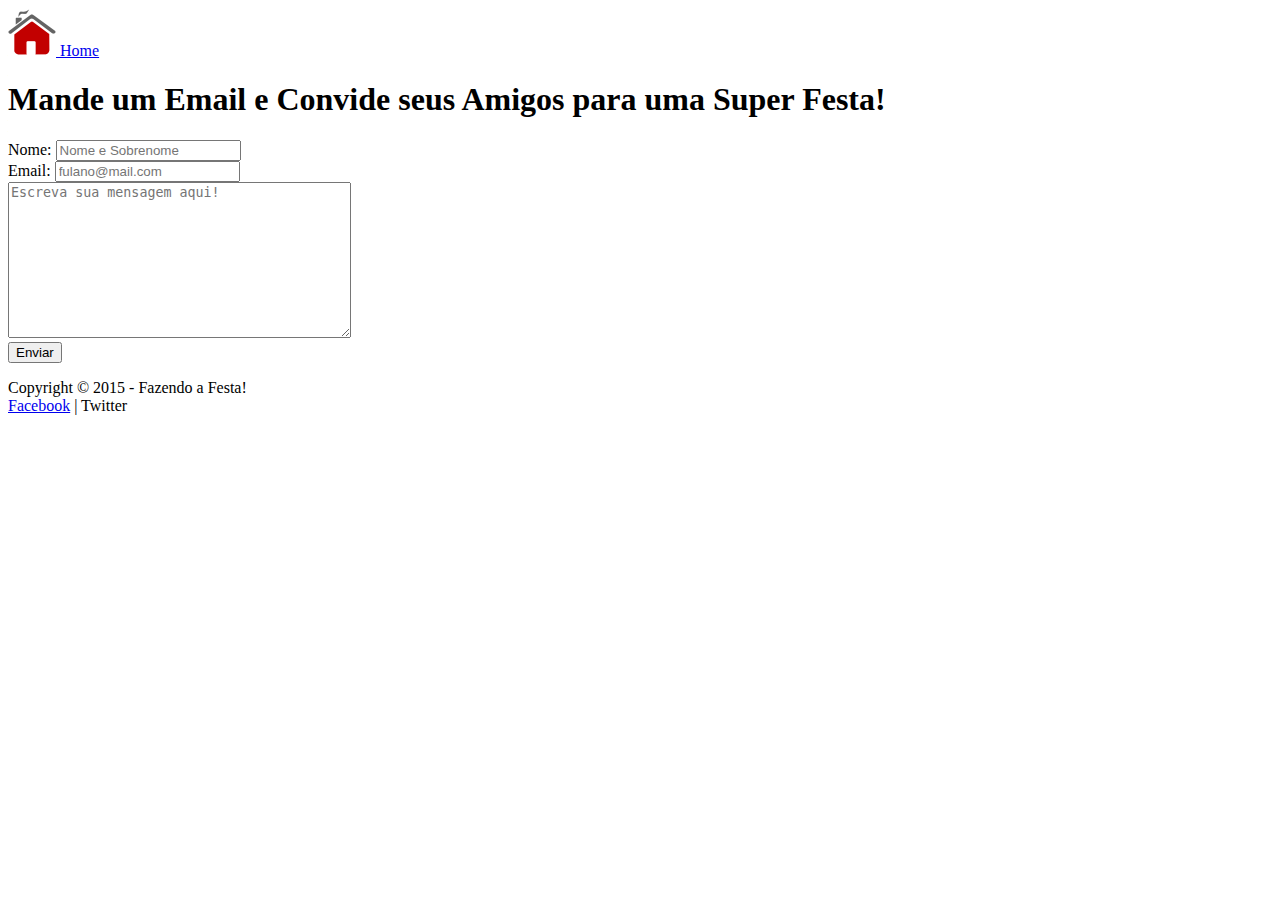
<file: convite.html>
<!doctype html>
<html lang="pt-br">
	<head>
			<meta charset="utf-8">
			<title>Fazendo a Festa!</title>
			<link rel="stylesheet" type="text.css" href="style.css"/>
			<link href='http://fonts.googleapis.com/css?family=Lobster' rel='stylesheet' type='text/css'>
	</head>
	<body class="form">
		<script type="text/javascript">
		function enviar(){
		if(document.form_cadastro.nome.value==""){
			alert ("Preencha todos os campos do formulário!");
			return false;
		}
		if(document.form_cadastro.email.value==""){
			alert("Preencha todos os campos do formulário!");
			return false;
		}
		if(document.form_cadastro.convite.value==""){
			alert("Preencha todos os campos do formulário!");
			return false;
		}
		}
		</script>
		<a href="index.html" class="home"><img src="img/home.png"> Home</a>
		<form name="form_cadastro" class="form_cadastro">
			<h1>Mande um Email e Convide seus Amigos para uma Super Festa!</h1>
				<p>
					<label for="nome">Nome:</label>  
				 	<input type="text" id="nome" placeholder="Nome e Sobrenome" name="nome"/><br>
				 	<label for="email">Email:</label> 
				 	<input type="email" id="email" placeholder="fulano@mail.com" name="email"/><br> 
				 	<textarea name="convite" id="convite" rows="10" cols="40" placeholder="Escreva sua mensagem aqui!"></textarea><br>
				 	<input class="submit" type="submit" onclick="enviar();" value="Enviar"/> 
			 	</p>
		</form>
	 <footer>
			Copyright &copy; 2015 - Fazendo a Festa!<br>
			<a href="https://www.facebook.com/fazendoafesta2015?notif_t=page_new_likes" target="_blank">Facebook</a> | Twitter
			<!-- <div class="fb-follow" data-href="https://www.facebook.com/fazendoafesta2015?skip_nax_wizard=true&amp;ref_type=bookmark" data-colorscheme="light" data-layout="standard" data-show-faces="true"></div>-->
		</footer>
	</body>
</html>
</file>
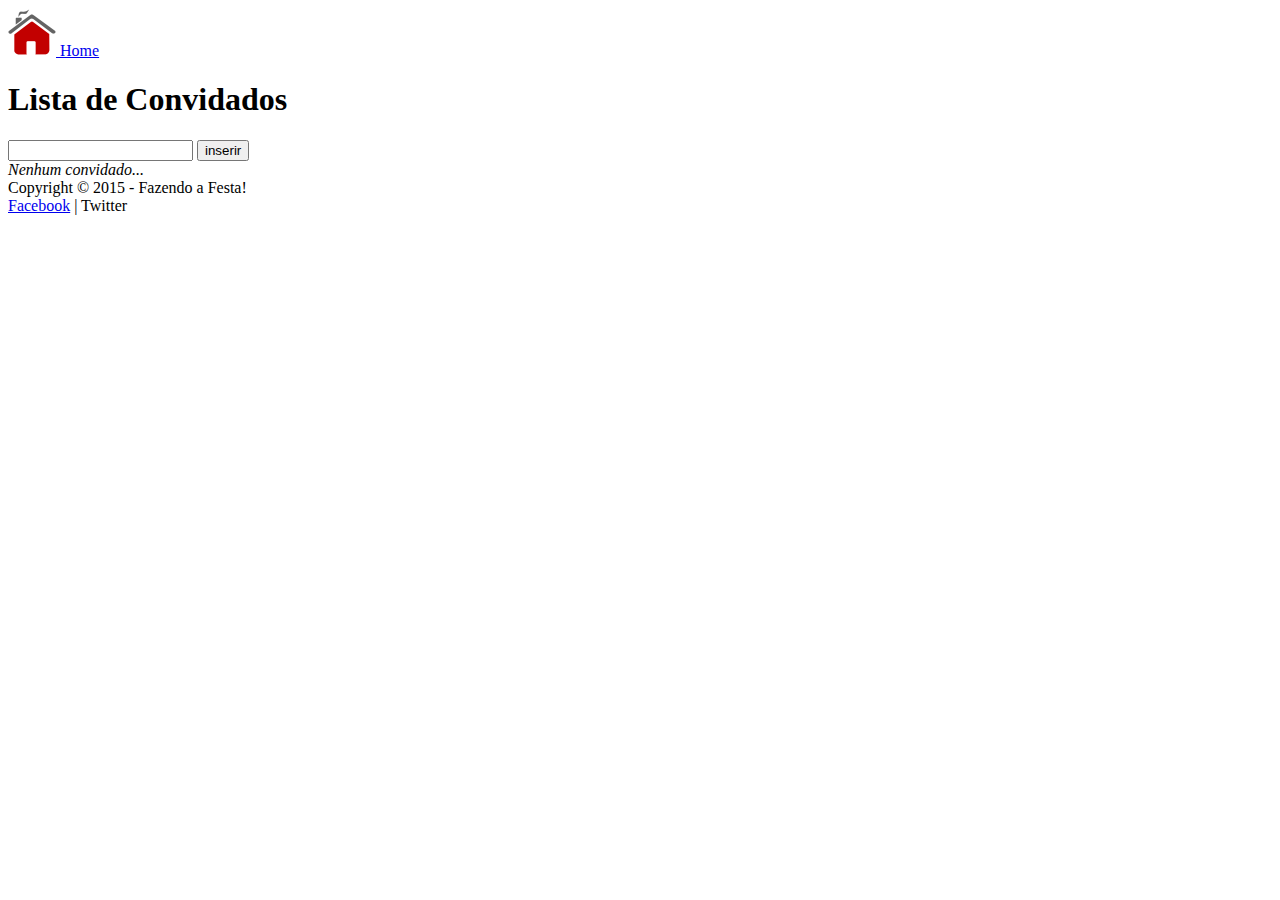
<file: lista_convidados.html>
<!doctype html>
<html>
<head>
    <meta charset="UTF-8">
    <title>Fazendo a Festa!</title>
    <link rel="stylesheet" type="text.css" href="style.css"/>
    <link href='http://fonts.googleapis.com/css?family=Lobster' rel='stylesheet' type='text/css'>
</head>
<body class="lista_convidados">
    <a href="index.html" class="home"><img src="img/home.png"> Home</a>
    <main class="geral">

        <h1>Lista de Convidados</h1>

        <section class="barra clearfix">
            <input type="text" id="tarefa" maxlength="1000">
            <button>inserir</button>
        </section>

        <section class="lista"></section>

    </main>
    <script>
        var meuApp = {
            _lista: [], // lista de tarefas
            _btnInserir: null, // botao de inserir
            init: function(){
                // adiciona evento ao botao de inserir
                meuApp._btnInserir = document.querySelector('.barra button').addEventListener('click', meuApp.inserirTarefa);
                // verifica se há uma lista na memoria
                if (localStorage.getItem('minhaLista') != null){
                    // pega esta lista
                    meuApp._lista = JSON.parse(localStorage.getItem('minhaLista'));
                }
                // exibe a lista
                meuApp.printTarefas();
            },
            printTarefas: function(){
                // pega o elemento que contará a lista
                var _tagLista = document.querySelector('.lista');
                // limpa a lista
                _tagLista.innerHTML = '';
                // testa se há elemntos na lista
                if (meuApp._lista.length > 0){
                    // percorre a lista
                    meuApp._lista.forEach(function(_val,_key){
                        // cria o elemento 'item'
                        var _htm = document.createElement('div');
                        _htm.setAttribute('class', 'item');
                        _htm.setAttribute('id', 'tarefa-'+_key);
                        _htm.setAttribute('data-id', _key);
                        // cria o elemento 'status'
                        var _status = document.createElement('div');
                        _status.setAttribute('class', 'status '+(_val.status ? 'fundo-verde':'fundo-vermelho'));
                        _status.setAttribute('data-id',_key);
                        _status.innerHTML = "&nbsp;";
                        // adiciona 'status' a 'item'
                        _htm.appendChild(_status);
                        // cria o elemento 'texto'
                        var _texto = document.createElement('div');
                        _texto.setAttribute('class', 'texto '+(_val.status ? 'concluido':''));
                        _texto.setAttribute('data-id',_key);
                        _texto.innerHTML = _val.tarefa;
                        // adiciona 'texto' a 'item'
                        _htm.appendChild(_texto);
                        // cria o elemento 'del'
                        var _del = document.createElement('div');
                        _del.setAttribute('class', 'del');
                        _del.setAttribute('data-id', _key);
                        _del.innerHTML = 'X';
                        // adiciona 'del' a 'item'
                        _htm.appendChild(_del);
                        // cria o evento de clique no item
                        _htm.addEventListener('click', meuApp.marcarTarefa);
                        // adiciona o 'item' a lista na pagina
                        _tagLista.appendChild(_htm)
                    });
                } else {
                    // se não houver nenhuma tarefa exibe a mensagem
                    _tagLista.innerHTML = '<em>Nenhum convidado...</em>';
                }
            },
            inserirTarefa: function(e){
                // pega o elemento textinpu de inserção de tarefa
                var _txt = document.getElementById('tarefa');
                // testa se foi preenchido
                if (_txt.value.length > 0){
                    // incrementa a lista de tarefas
                    meuApp._lista.push({tarefa: _txt.value, status: 0});
                    // salva na memória
                    localStorage.setItem('minhaLista', JSON.stringify(meuApp._lista));
                    // atualiza a lista na pagina
                    meuApp.printTarefas();
                    // limpa o textinput
                    _txt.value = '';
                } else {
                    // exibe erro ao usuario
                    alert('Insira um Convidado');
                }
            },
            marcarTarefa: function(e){
                // testa se foi clicado apagar tarefa
                if (e.target.className == 'del'){
                    // remove da lista de tarefas
                    meuApp._lista.splice(this.dataset.id, 1);
                    // atualiza a lista na página
                    meuApp.printTarefas();
                } else {
                    // altera o valor do status da tarefa na lista de tarefas
                    meuApp._lista[this.dataset.id].status = !meuApp._lista[this.dataset.id].status;
                    // altera a formatação do texto na tarefa
                    this.children[1].setAttribute('class', 'texto'+(meuApp._lista[this.dataset.id].status ? ' concluido':''));
                    // altera a cor do status da tarefa
                    this.children[0].setAttribute('class', 'status '+(meuApp._lista[this.dataset.id].status ? 'fundo-verde':'fundo-vermelho'));
                }
                // salva na memória
                localStorage.setItem('minhaLista', JSON.stringify(meuApp._lista));
            }
        };
        // inicia a lista de tarefas
        meuApp.init();
   
    </script>
    <footer class="lista_con">
        Copyright &copy; 2015 - Fazendo a Festa!<br>
        <a href="https://www.facebook.com/fazendoafesta2015?notif_t=page_new_likes" target="_blank">Facebook</a> | Twitter
        <!-- <div class="fb-follow" data-href="https://www.facebook.com/fazendoafesta2015?skip_nax_wizard=true&amp;ref_type=bookmark" data-colorscheme="light" data-layout="standard" data-show-faces="true"></div>-->
    </footer>
</body>
</html>
</file>
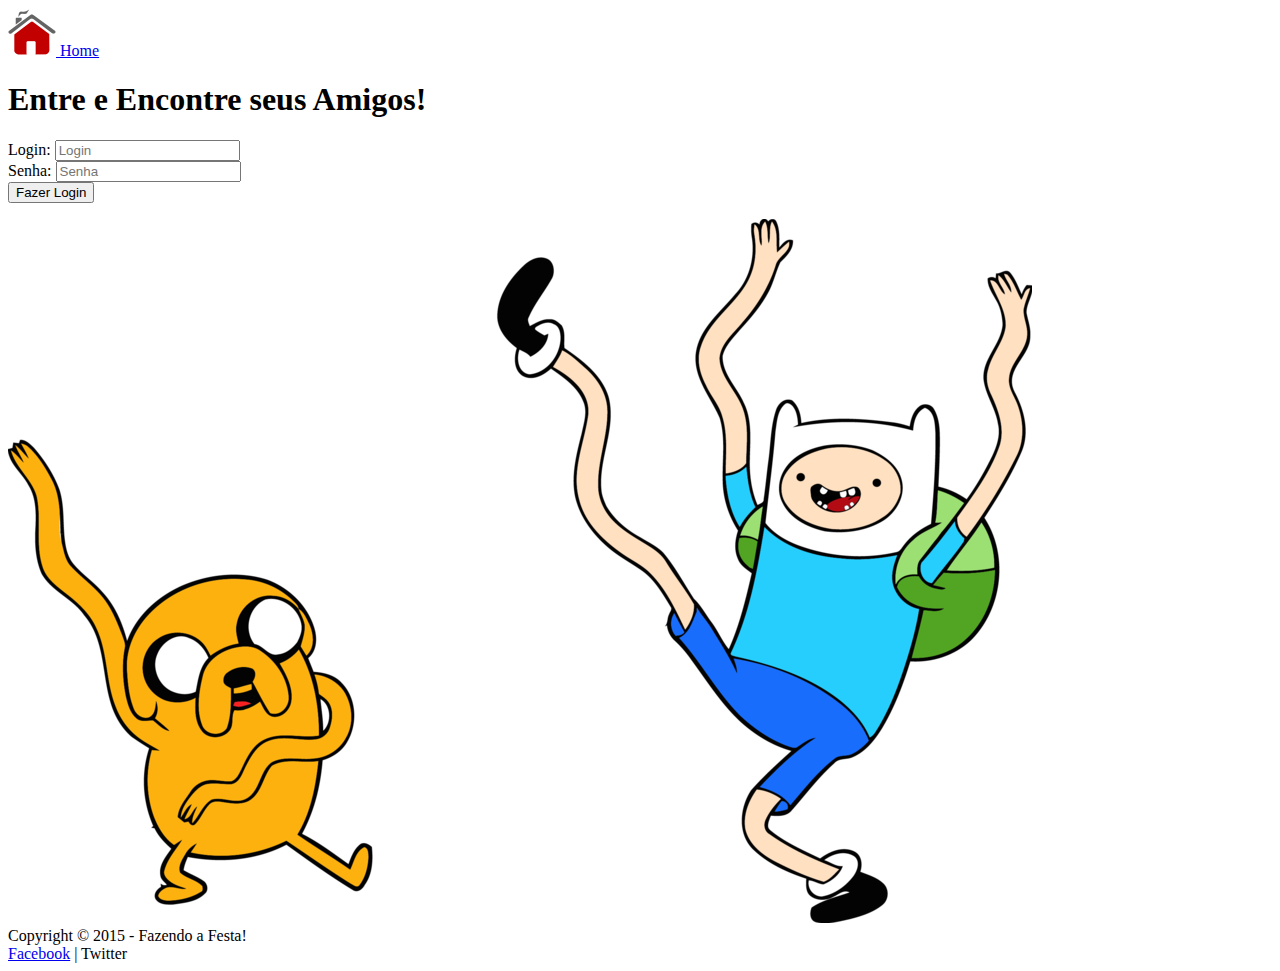
<file: login.html>
<!doctype html>
<html lang="pt-br">
	<head>
			<meta charset="utf-8">
			<title>Fazendo a Festa!</title>
			<link rel="stylesheet" type="text.css" href="style.css"/>
			<link href='http://fonts.googleapis.com/css?family=Lobster' rel='stylesheet' type='text/css'>
	</head>
	<body class="form">
		<script type="text/javascript">
			function enviar(){
			if(document.form_cadastro.login.value==""){
				alert ("Preencha todos os campos do formulário!");
				return false;
			}
			if(document.form_cadastro.senha.value==""){
				alert("Preencha todos os campos do formulário!");
				return false;
		}
		}
		</script>
		<a href="index.html" class="home"><img src="img/home.png"> Home</a>
		<form name="form_cadastro" class="form_cadastro">
			<h1>Entre e Encontre seus Amigos!</h1>
			<p>
				 <label for="login">Login:</label>  
				 <input type="text" id="loginid" placeholder="Login" name="login"/><br>
				 <label for="senha">Senha:</label> 
				 <input type="password" id="senha" placeholder="Senha" name="senha"/><br>
				 <input class="submit" type="submit" onclick="enviar();" value="Fazer Login"/> 
			</p>
			<img class="adventure" src="img/adventure.png">
		</form>
		 <footer>
			Copyright &copy; 2015 - Fazendo a Festa!<br>
			<a href="https://www.facebook.com/fazendoafesta2015?notif_t=page_new_likes" target="_blank">Facebook</a> | Twitter
			<!-- <div class="fb-follow" data-href="https://www.facebook.com/fazendoafesta2015?skip_nax_wizard=true&amp;ref_type=bookmark" data-colorscheme="light" data-layout="standard" data-show-faces="true"></div>-->
		</footer>
	</body>
</html>
</file>
<file: style.css>
#interface{
	background:#F3E1C6;
	/*position: relative;*/
}
#menu ul{
	list-style: none;
	text-transform: uppercase;
	position: absolute;
	top: 0px;
	left: 1070px;
}
#menu li{
	display: inline-block;
	padding: 10px;
	margin-right: 5px;
	transition: background-color 1s;
}
#menu a{
text-decoration: none;
color:white;
}
#menu li:hover{	
	background:  #800000;
	color:white;
	text-decoration: underline;

}
#img-header{
	width: 1330px;
	height: 485px;
}
.index{
	background: #F3E1C6;
}
.home{
	color:  #8B0000;
	font-family: 'Lobster', cursive;
	text-decoration: none;
	font-size: 25px;
}
.home:hover{
	text-decoration: underline;
}
.geometrico{
	/*display: inline-block;*/
	margin: 0 auto;
  	padding: 14px 25%;
}

.circulo {
      width: 300px;
	  height: 300px;
	  background: #FDF5E6;
	  border-radius: 150px;
	  margin: 0 auto;
	  display: inline-block;
	  text-align:center;
        /*left: 700px;
        position: relative;*/
}
.esquerda{
	margin-left: 17px;
}
.jake{
	width: 180px;
	height: 170px;
	margin-top: 30px;

}
.finnjake{
	width: 180px;
	height: 160px;
	margin-top: 30px;
}
.esquerda li{
	margin-top: 40px;
	list-style: none;
}
.direita li{

	margin-top: 40px;
	list-style: none;
}
.circulo a{
	font-family: 'Lobster', cursive;
	font-size: 25px;
	color: #8B0000;
	text-decoration: none;
}
footer{
	color: white;
	clear: both;
	text-align:center;
	border-top: 2px solid #D3D3D3;
	padding-top: 20px;
	bottom:0;
	width:100%;
	background: #8B0000;
}
footer a{
	text-decoration: none;
	color: white;
}
footer a:hover{
text-decoration: underline;
}
.form_cadastro{
	width: 500px;
	height: 500px;
	margin-left: 400px;
	border:2px solid #8B0000;
	text-align:center;
	background: #FDF5E6;
	color:  #8B0000;
	margin-bottom:40px;
}
.form_cadastro h1{
	font-family: 'Lobster', cursive;
	margin-top: 50px;
}
.form{
	background:#F3E1C6;
}
.adventure{
	width: 350px;
	height: 220px;
	margin-top: 50px;
}
.jake1{
	margin-top: -5px;
}
.lista{
	margin-bottom: 300px;
}
.lista_convidados{
	background:#F3E1C6;

}
  .clearfix {
            overflow: hidden;
            zoom: 1;
        }
        .geral {
        	font-family: 'Lobster', cursive;
        	color:  #8B0000;
            width: 500px;
            border: 2px solid #8B0000;
            background:#FDF5E6; 
            margin: auto;
            margin-bottom: 40px;
        }
        .geral h1 {
            margin: .3em 0 .5em;
            padding: 0;
            text-align: center;
        }
        .barra {
            background:#E9967A;
            padding: .5em;
            text-align: center;
        }
        .barra input, .barra button {
            float: left;
            padding: 1%;
            margin: 0;
            border: 0;
        }
        .barra input {
            width: 78%;
            border-radius: 5px 0 0 5px;
            border-radius: 5px 0 0 5px;
            padding: 1.2% 1%;
        }
        .barra input:focus, .barra button:focus {
            -webkit-box-shadow: none;
            box-shadow: none;
            outline: 0;
        }
        .barra button {
            width: 20%;
            -webkit-border-radius: 0 5px 5px 0;
            border-radius: 0 5px 5px 0;
            background: #B22222;
            color: #fff;
            font-weight: bold;
            text-transform: uppercase;
            cursor: pointer;
        }
        .barra button:hover{
        	background-color:#8B0000;
        }
        .lista {
            padding: .5em;
        }
        .lista .item {
            margin-bottom: .5em;
            -webkit-box-shadow: 0px 0px 3px 0 rgba(0,0,0,.45);
            box-shadow: 0px 0px 3px 0 rgba(0,0,0,.45);
            cursor: pointer;
            display:flex;
            flex-direction: row;
            flex-wrap: nowrap;
            justify-content: flex-start;
            align-content: flex-start;
            align-items: stretch;
        }
        .lista .item:last-child {
            margin-bottom: 0;
        }
        .lista .item .status, .lista .item .texto, .lista .item .del {
            display: inline-block;
            /*float: left;*/
            padding: .3em;
        }
        .lista .item .status {
            width: 30px;
            flex-grow: 0;
            flex-shrink: 0;
            flex-basis: 30px;
        }
        .lista .item .texto {
            flex-grow: 1;
        }
        .lista .item .del {
            background-color: rgba(255, 0, 0, 0.2);
            color: #fff;
            width: 15px;
            flex-grow: 0;
            flex-shrink: 0;
            flex-basis: 15px;
            text-align: center;
            font-family: sans-serif;
            font-size: .8em;
            line-height: 1.5em;
        }
        .lista .item .del:hover {
            background-color: rgba(255, 0, 0, 0.7);
        }
        .fundo-verde {
            background-color: #8B0000;
        }
        .fundo-vermelho {
            background-color: rgba(255, 0, 0, 0.41);
        }
        .concluido {
            text-decoration: line-through;
        }
        .funciona{
        	background:#F3E1C6;
        	border-top: 10px solid #8B0000;
        	margin-top: 40px;
        }
        .sobre{
        	width: 900px;
			height: 400px;
			margin-left: 225px;
        	font-weight: bold;
        	font-family: 'Lobster', cursive;
        	background: #FDF5E6;
        	color: #8B0000;
        	text-decoration: none;
        	border:2px solid #8B0000;
        	margin-top: 80px;
        	margin-bottom: 80px;
        	text-align: center;
        }
        .sobre p{
        	font-size: 20px;
        	color: #B22222;
        }
        .sobre li{
        font-family: 'Chewy', cursive;
        display: inline-block;
        color: #2F4F4F;
        margin-left: 30px;
        font-size: 20px;
        }
        .img_sobre{
  			width: 180px;
			height: 160px;
        }
        .submit{
        	background: #DC143C;
        	font-size: 15px;
        	color: white;
        	border-radius: 5px;
        }
        .submit:hover{
        	background: #8B0000;
        }
</file>
